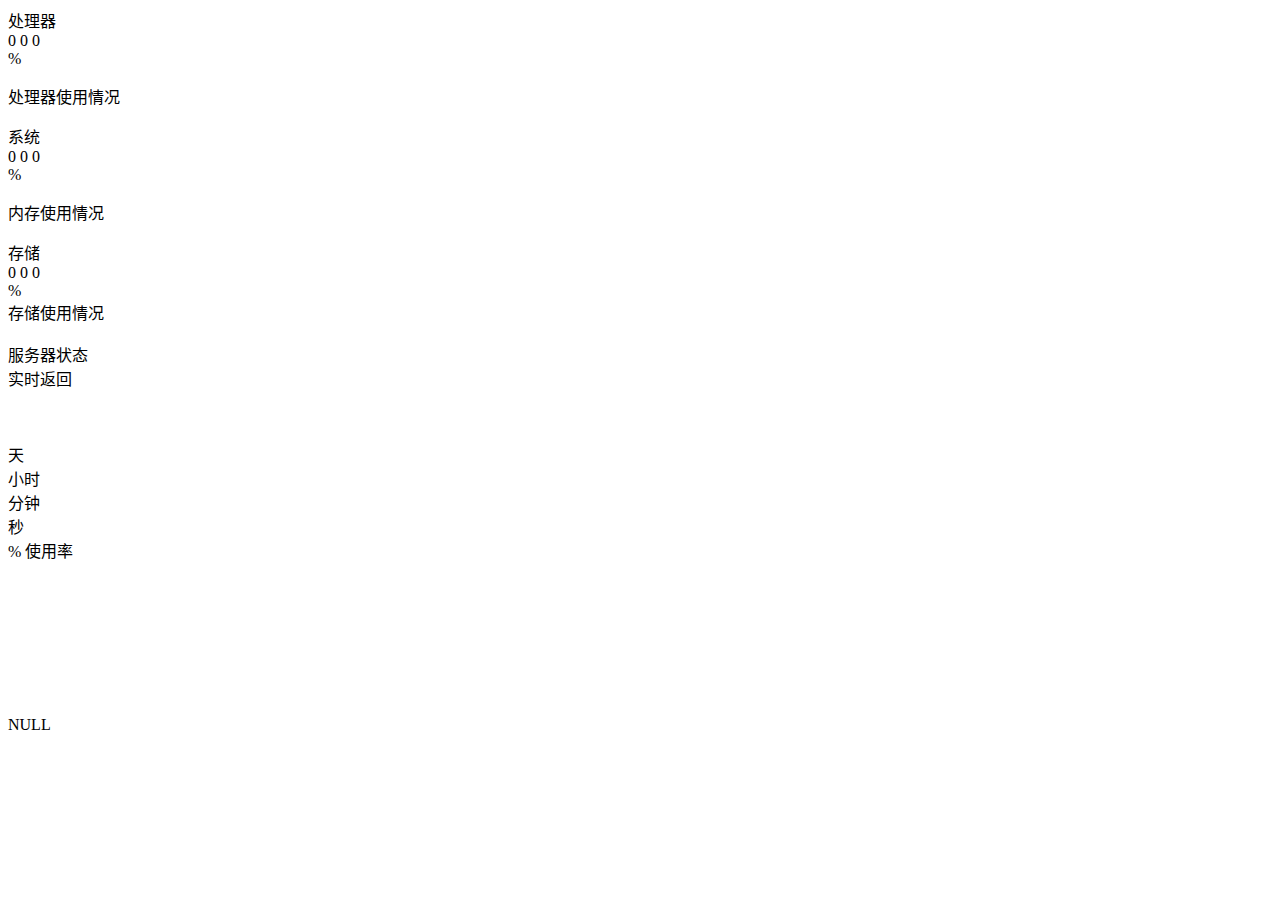
<file: src/main/resources/templates/index.html>
<!DOCTYPE html>
<html lang="zh-CN" xmlns:th = "http://www.thymeleaf.org" id = "html" th:attr = "theme = ${theme}">
    <head>
        <meta charset = "UTF-8">
        <title th:text = "${serverName}"></title>
        <link rel = "shortcut icon" type = "image/x-icon" th:href = "@{/img/ico/favicon.ico}" />
        <link rel = "stylesheet" type = "text/css" th:href = "@{/css/assets/bootstrap.min.css}" />
        <link rel = "stylesheet" type = "text/css" th:href = "@{/css/animations.css}" />
        <link rel = "stylesheet" type = "text/css" th:href = "@{/css/colors.css}" />
        <link rel = "stylesheet" type = "text/css" th:href = "@{/css/dimensions.css}" />
        <link rel = "stylesheet" type = "text/css" th:href = "@{/css/fonts.css}" />
        <link rel = "stylesheet" type = "text/css" th:href = "@{/css/gradients.css}" />
        <link rel = "stylesheet" type = "text/css" th:href = "@{/css/layout.css}" />
        <link rel = "stylesheet" type = "text/css" th:href = "@{/css/shadows.css}" />
        <link rel = "stylesheet" type = "text/css" th:href = "@{/css/themes.css}" />
        <script type = "text/javascript" th:src = "@{/js/assets/chart.min.js}"></script>
        <script type = "text/javascript" th:src = "@{/js/assets/three.min.js}"></script>
        <script type = "text/javascript" th:src = "@{/js/assets/vanta.min.js}"></script>
        <script type = "text/javascript" th:src = "@{/js/background.js}"></script>
        <script type = "text/javascript" th:src = "@{/js/chart.js}"></script>
        <script type = "text/javascript" th:src = "@{/js/globals.js}"></script>
        <script type = "text/javascript" th:src = "@{/js/index.js}"></script>
        <script type = "text/javascript" th:src = "@{/js/labels.js}"></script>
        <script type = "text/javascript" th:inline = "javascript"> globalsInitialization(); </script>
    </head>
    <body id = "background">
        <script type = "text/javascript" th:inline = "javascript"> backgroundInitialization(); </script>
        <div class = "container index">
            <div class = "row">
                <div class = "col-sm-12 col-md-6 col-lg-6 col-xl-4">
                    <div class = "card">
                        <div class = "header">
                            <div class = "hw-logo first"></div>
                            <div class = "label-hw-info">
                                <div class = "hw-type">处理器</div>
                                <div class = "hw-name" th:text = "${info.processor.name}"></div>
                            </div>
                        </div>
                        <div class = "usage">
                            <div class = "card-body-squares-grid first">
                                <div></div>
                                <div></div>
                                <div></div>
                            </div>
                            <div class = "main-hw-info">
                                <div class = "hw-usage">
                                    <div class = "usage-value">
                                        <span id = "processor-hundreds" class = "first">0</span>
                                        <span id = "processor-tens" class = "second">0</span>
                                        <span id = "processor-ones" class = "third">0</span>
                                    </div>
                                    <div class = "usage-postfix">%</div>
                                </div>
                                <p class = "info-label">处理器使用情况</p>
                                <div class = "usage-underline first"></div>
                            </div>
                        </div>
                        <div class = "footer first">
                            <div class = "card-footer-dots-grid">
                                <div class = "first">
                                    <div class = "inner-dot"></div>
                                </div>
                                <div class = "second">
                                    <div class = "inner-dot"></div>
                                </div>
                                <div class = "third">
                                    <div class = "inner-dot"></div>
                                </div>
                            </div>
                            <div class = "detailed-hw-info">
                                <div class = "first" th:text = "${info.processor.coreCount}"></div>
                                <div id = "currentClockSpeed" class = "second" th:text = "${info.processor.clockSpeed}"></div>
                                <div class = "third" th:text = "${info.processor.bitDepth}"></div>
                            </div>
                            <div class = "dividers">
                                <div class = "first"></div>
                                <div class = "second"></div>
                            </div>
                        </div>
                    </div>
                </div>
                <div class = "col-sm-12 col-md-6 col-lg-6 col-xl-4">
                    <div class = "card">
                        <div class = "header">
                            <div class = "hw-logo second"></div>
                            <div class = "label-hw-info">
                                <div class = "hw-type">系统</div>
                                <div class = "hw-name" th:text = "${info.machine.operatingSystem}"></div>
                            </div>
                        </div>
                        <div class = "usage">
                            <div class = "card-body-squares-grid second">
                                <div></div>
                                <div></div>
                                <div></div>
                            </div>
                            <div class = "main-hw-info">
                                <div class = "hw-usage">
                                    <div class = "usage-value">
                                        <span id = "ram-hundreds" class = "first">0</span>
                                        <span id = "ram-tens" class = "second">0</span>
                                        <span id = "ram-ones" class = "third">0</span>
                                    </div>
                                    <div class = "usage-postfix">%</div>
                                </div>
                                <p class = "info-label">内存使用情况</p>
                                <div class = "usage-underline second"></div>
                            </div>
                        </div>
                        <div class = "footer second">
                            <div class = "card-footer-dots-grid">
                                <div class = "first">
                                    <div class = "inner-dot"></div>
                                </div>
                                <div class = "second">
                                    <div class = "inner-dot"></div>
                                </div>
                                <div class = "third">
                                    <div class = "inner-dot"></div>
                                </div>
                            </div>
                            <div class = "detailed-hw-info">
                                <div class = "first" th:text = "${info.machine.totalRam}"></div>
                                <div class = "second" th:text = "${info.machine.ramTypeOrOSBitDepth}"></div>
                                <div id = "currentProcCount" class = "third" th:text = "${info.machine.procCount}"></div>
                            </div>
                            <div class = "dividers">
                                <div class = "first"></div>
                                <div class = "second"></div>
                            </div>
                        </div>
                    </div>
                </div>
                <div class = "col-sm-12 col-md-6 col-lg-6 col-xl-4">
                    <div class = "card">
                        <div class = "header">
                            <div class = "hw-logo third"></div>
                            <div class = "label-hw-info">
                                <div class = "hw-type">存储</div>
                                <div class = "hw-name" th:text = "${info.storage.mainStorage}"></div>
                            </div>
                        </div>
                        <div class = "usage">
                            <div class = "card-body-squares-grid third">
                                <div></div>
                                <div></div>
                                <div></div>
                            </div>
                            <div class = "main-hw-info">
                                <div class = "hw-usage">
                                    <div class = "usage-value">
                                        <span id = "storage-hundreds" class = "first">0</span>
                                        <span id = "storage-tens" class = "second">0</span>
                                        <span id = "storage-ones" class = "third">0</span>
                                    </div>
                                    <div class = "usage-postfix">%</div>
                                </div>
                                <div class = "info-label">存储使用情况</div>
                                <div class = "usage-underline third"></div>
                            </div>
                        </div>
                        <div class = "footer third">
                            <div class = "card-footer-dots-grid">
                                <div class = "first">
                                    <div class = "inner-dot"></div>
                                </div>
                                <div class = "second">
                                    <div class = "inner-dot"></div>
                                </div>
                                <div class = "third">
                                    <div class = "inner-dot"></div>
                                </div>
                            </div>
                            <div class = "detailed-hw-info">
                                <div id = "currentTotalStorage" class = "first" th:text = "${info.storage.total}"></div>
                                <div id = "currentDiskCount" class = "second" th:text = "${info.storage.diskCount}"></div>
                                <div class = "third" th:text = "${info.storage.swapAmount}"></div>
                            </div>
                            <div class = "dividers">
                                <div class = "first"></div>
                                <div class = "second"></div>
                            </div>
                        </div>
                    </div>
                </div>
                <script type = "text/javascript" th:inline = "javascript"> labelsInitialization(); </script>
                <div class = "col-sm-12 col-md-6 col-lg-6 col-xl-4 sm-hidden">
                    <div class = "card">
                        <div class = "controls">
                            <img id = "first-control" class = "first" th:src = @{/img/controls/left.png} />
                            <img id = "second-control" class = "second" th:src = @{/img/controls/right.png} />
                        </div>
                        <div class = "pages">
                            <div id = "logo-page" class = "first">
                                <div class = "logo">服务器状态</div>
                                <div class = "logo-description">实时返回</div>
                            </div>
                            <div id = "contacts-page" class = "second">
                            </div>
                        </div>
                        <div class = "clouds">
                            <img id = "cloud-left" class = "first" th:src = @{/img/logo/clouds/left.png} />
                            <img id = "cloud-right" class = "second" th:src = @{/img/logo/clouds/right.png} />
                        </div>
                        <img class = "background" th:src = @{/img/logo/background.png} />
                        <div class = "uptime">
                            <div class = "uptime-squares-grid">
                                <div class = "first"></div>
                                <div class = "second"></div>
                                <div class = "third"></div>
                            </div>
                            <div class = "uptime-rectangle-grid">
                                <div class = "values-grid">
                                    <div><p id = "uptime-days" th:text = "${uptime.days}"></p></div>
                                    <div><p id = "uptime-hours" th:text = "${uptime.hours}"></p></div>
                                    <div><p id = "uptime-minutes" th:text = "${uptime.minutes}"></p></div>
                                    <div><p id = "uptime-seconds" th:text = "${uptime.seconds}"></p></div>
                                </div>
                                <div class = "labels-grid">
                                    <div>天</div>
                                    <div>小时</div>
                                    <div>分钟</div>
                                    <div>秒</div>
                                </div>
                            </div>
                        </div>
                    </div>
                </div>
                <div class = "col-lg-12 col-xl-8 sm-hidden">
                    <div class = "card">
                        <div class = "chart-label">% 使用率</div>
                        <div class = "chart-triangle-grid">
                            <div id = "processor-triangle" class = "first"></div>
                            <div id = "ram-triangle" class = "second"></div>
                            <div id = "storage-triangle" class = "third"></div>
                        </div>
                        <div class = "chart-rectangle-grid">
                            <div id = "processor-rectangle" class = "first"></div>
                            <div id = "ram-rectangle" class = "second"></div>
                            <div id = "storage-rectangle" class = "third"></div>
                        </div>
                        <div class = "chart-container">
                            <canvas id = "chart-body"></canvas>
                        </div>
                        <script type = "text/javascript" th:inline = "javascript"> chartInitialization(); </script>
                    </div>
                    <div id = "project-version" class = "text-center">NULL</div>
                </div>
            </div>
        </div>
        <script type = "text/javascript" th:inline = "javascript"> indexInitialization(); </script>
    </body>
</html>
</file>
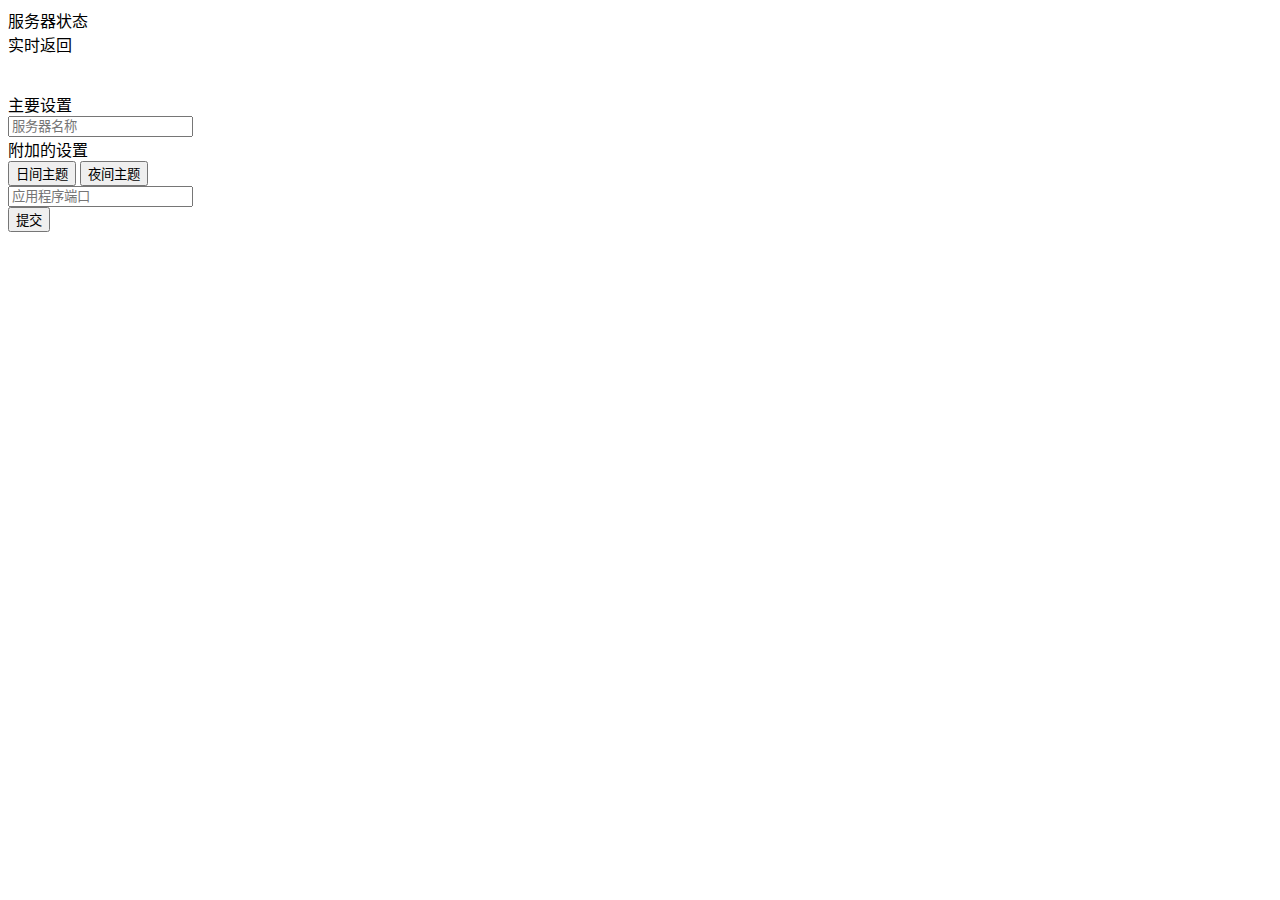
<file: src/main/resources/templates/setup.html>
<!DOCTYPE html>
<html lang="zh-CN" xmlns:th = "http://www.thymeleaf.org" id = "html" theme = "light">
    <head>
        <meta charset = "UTF-8">
        <title>欢迎</title>
        <link rel = "shortcut icon" type = "image/x-icon" th:href = "@{/img/ico/favicon.ico}" />
        <link rel = "stylesheet" type = "text/css" th:href = "@{/css/assets/bootstrap.min.css}" />
        <link rel = "stylesheet" type = "text/css" th:href = "@{/css/assets/dhtmlx.light.min.css}" title = "light" />
        <link rel = "stylesheet" type = "text/css" th:href = "@{/css/assets/dhtmlx.dark.min.css}" title = "dark" />
        <link rel = "stylesheet" type = "text/css" th:href = "@{/css/animations.css}" />
        <link rel = "stylesheet" type = "text/css" th:href = "@{/css/colors.css}" />
        <link rel = "stylesheet" type = "text/css" th:href = "@{/css/dimensions.css}" />
        <link rel = "stylesheet" type = "text/css" th:href = "@{/css/fonts.css}" />
        <link rel = "stylesheet" type = "text/css" th:href = "@{/css/gradients.css}" />
        <link rel = "stylesheet" type = "text/css" th:href = "@{/css/layout.css}" />
        <link rel = "stylesheet" type = "text/css" th:href = "@{/css/shadows.css}" />
        <link rel = "stylesheet" type = "text/css" th:href = "@{/css/themes.css}" />
        <script type = "text/javascript" th:src = "@{/js/assets/dhtmlx.min.js}"></script>
        <script type = "text/javascript" th:src = "@{/js/assets/three.min.js}"></script>
        <script type = "text/javascript" th:src = "@{/js/assets/vanta.min.js}"></script>
        <script type = "text/javascript" th:src = "@{/js/background.js}"></script>
        <script type = "text/javascript" th:src = "@{/js/globals.js}"></script>
        <script type = "text/javascript" th:src = "@{/js/setup.js}"></script>
        <script type = "text/javascript" th:inline = "javascript"> globalsInitialization(); </script>
    </head>
    <body id = "background">
        <script type = "text/javascript" th:inline = "javascript"> backgroundInitialization(); </script>
        <div class = "container setup">
            <div class = "setup-div">
                <div class = "logo">服务器状态</div>
                <div class = "logo-description">实时返回</div>
                <div class = "clouds">
                    <img class = "first" th:src = @{/img/logo/clouds/left.png} />
                    <img class = "second" th:src = @{/img/logo/clouds/right.png} />
                </div>
                <img class = "background" th:src = @{/img/logo/background.png} />
                <div class = "form">
                    <div class = "form-squares-grid">
                        <div class = "first"></div>
                        <div class = "second"></div>
                        <div class = "third"></div>
                    </div>
                    <div class = "label-main-settings">主要设置</div>
                    <div class = "main-settings">
                        <input id = "server-name" type = "text" maxlength = "10" placeholder = "服务器名称" />
                        <div class = "main-settings-underline first"></div>
                    </div>
                    <div class = "label-additional-settings">附加的设置</div>
                    <div class = "additional-settings">
                        <div class = "button-squares-grid">
                            <div id = "light-theme-square" class = "first"></div>
                            <div id = "dark-theme-square" class = "second"></div>
                        </div>
                        <div class = "theme-buttons">
                            <input id = "light-theme" class = "first" type = "button" value = "日间主题" />
                            <input id = "dark-theme" class = "second" type = "button" value = "夜间主题" />
                        </div>
                        <input id = "port" class = "port" type = "text" maxlength = "5" placeholder = "应用程序端口" />
                    </div>
                    <input id = "submit" class = "submit" type = "button" value = "提交" />
                </div>
            </div>
        </div>
        <script type = "text/javascript" th:inline = "javascript"> setupInitialization(); </script>
    </body>
</html>
</file>
